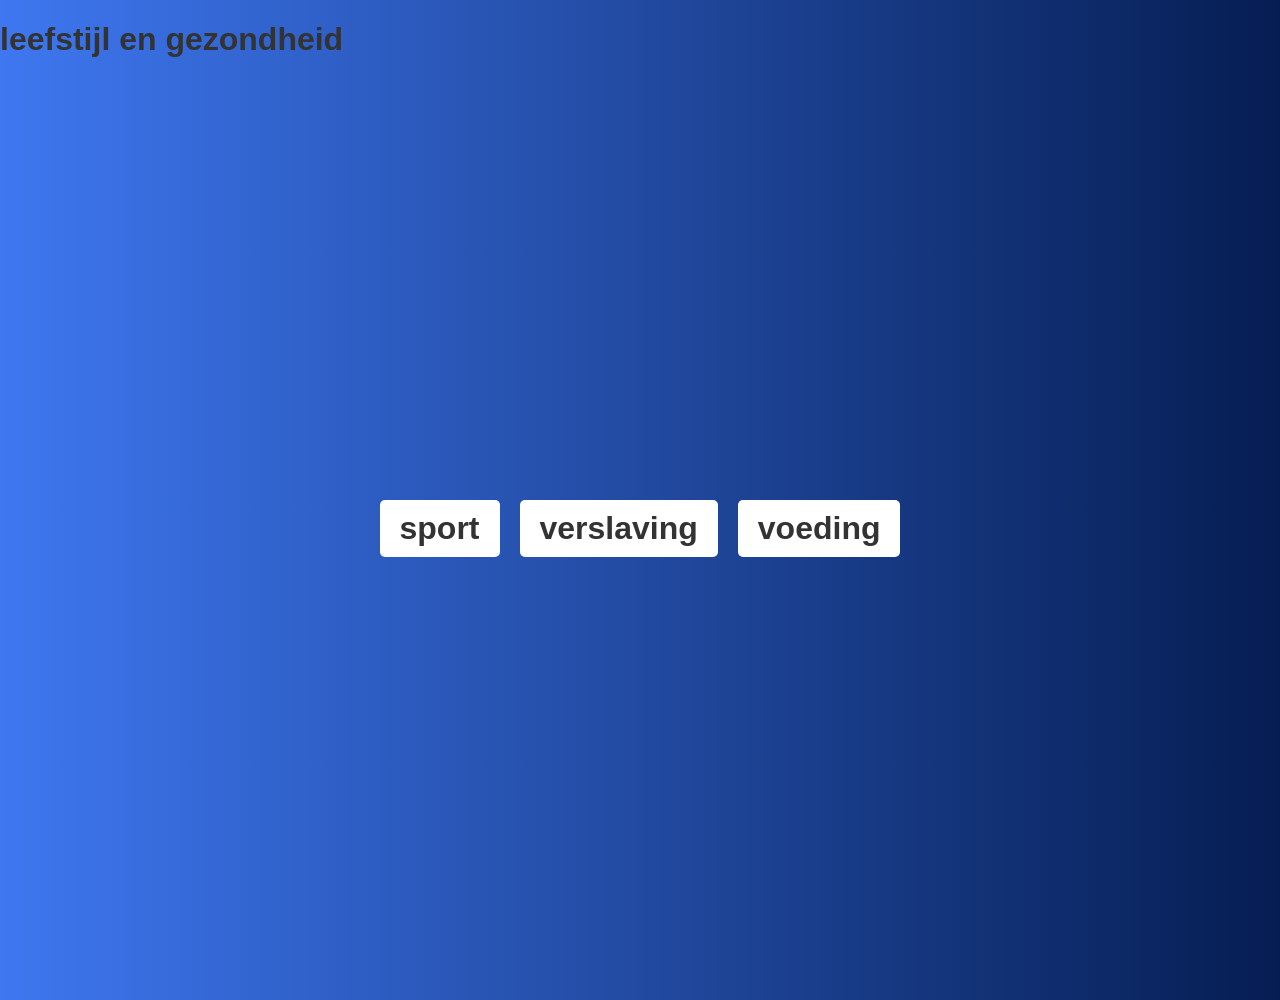
<file: index.html>
<!DOCTYPE html>
<html lang="en">
<head>
    <meta charset="UTF-8">
    <meta name="viewport" content="width=device-width, initial-scale=1.0">
    <title>Document</title>
    <link rel="stylesheet" href="css/style.css">
</head>
<body>
    <h1 class="layout">
        <div class="head">leefstijl en gezondheid</div>
        <div class="body">
            <a href="">sport</a>
            <a href="">verslaving</a>
            <a href="">voeding</a>
        </div>
    </h1>
</body>
</html>
</file>
<file: css/style.css>
@font-face {
    font-family: cabin;
    src: url(../fonts/cabin/Cabin-Regular.ttf);
  }

body{
    background-color: blue;
    color: white;
    font-family: cabin;
}
body{
  background: linear-gradient(to right, #3e77f0 0%, #051d52 100%);
  font-family: Arial, sans-serif;
  margin: 0;
  padding: 0;
  min-height: 90vh;

}
.body{
  display: flex;
  justify-content: center;
  align-items: center;
  height: 100vh;
}
.head{
  font-size: 1em;
  color: #333;
  margin-bottom: 20px;
}
a{
  display: block;
  margin: 10px 0;
  padding: 10px 20px;
  background-color: #fff;
  color: #333;
  text-decoration: none;
  border-radius: 5px;
  transition: background-color 0.3s ease;
  margin: 0 10px;
}
a:hover{
  background-color: #15f719;
}
</file>
